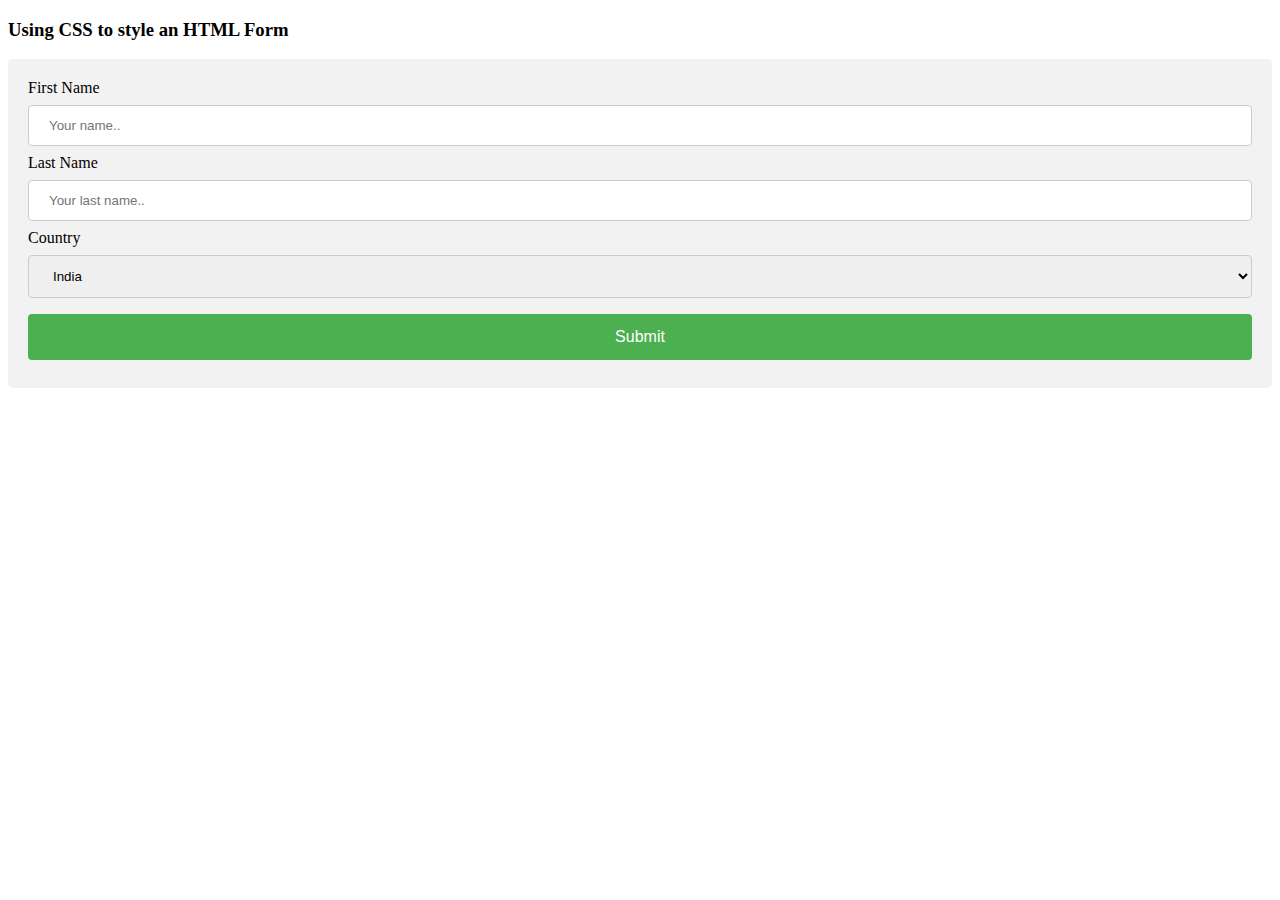
<file: form.html>
<!DOCTYPE html>
<html>
    <style>
        input[type=text], select {
            width: 100%;
            padding: 12px 20px;
            margin: 8px 0;
            display: inline-block;
            border: 1px solid #ccc;
            border-radius: 4px;
            box-sizing: border-box;

        }
        input[type=submit] {
            width: 100%;
            padding: 14px 20px;
            margin: 8px 0;
            border-radius: 4px;
            cursor: pointer;
            color: white;
            background-color: #4CAF50;
            font-size: medium;
            border: none;
        }
        input [type=submit]:hover {
            background-color: greenyellow;
        }
        div {
            padding: 20px;
            background-color: #f2f2f2;
            border-radius: 5px;
        }

    </style>

<h3>Using CSS to style an HTML Form</h3>

    <body>
        <div>
            <form action="/action_page.php">
            <label for="fname">First Name</label><br>
            <input type="text" id="fname" name="firstname" placeholder="Your name..">
            <br>
            <label for="lname">Last Name</label><br>
            <input type="text" id="lname" name="lastname" placeholder="Your last name..">
            <br>
            <label for="country">Country</label>
            <select id="country" name="country">
                <option value="india">India</option>
                <option value="australia">Australia</option>
                <option value="canada">Canada</option>
                <option value="USA">USA</option>
            </select>

            <input type="submit" value="Submit">
            </form>
        </div>
    </body>
</html>
</file>
